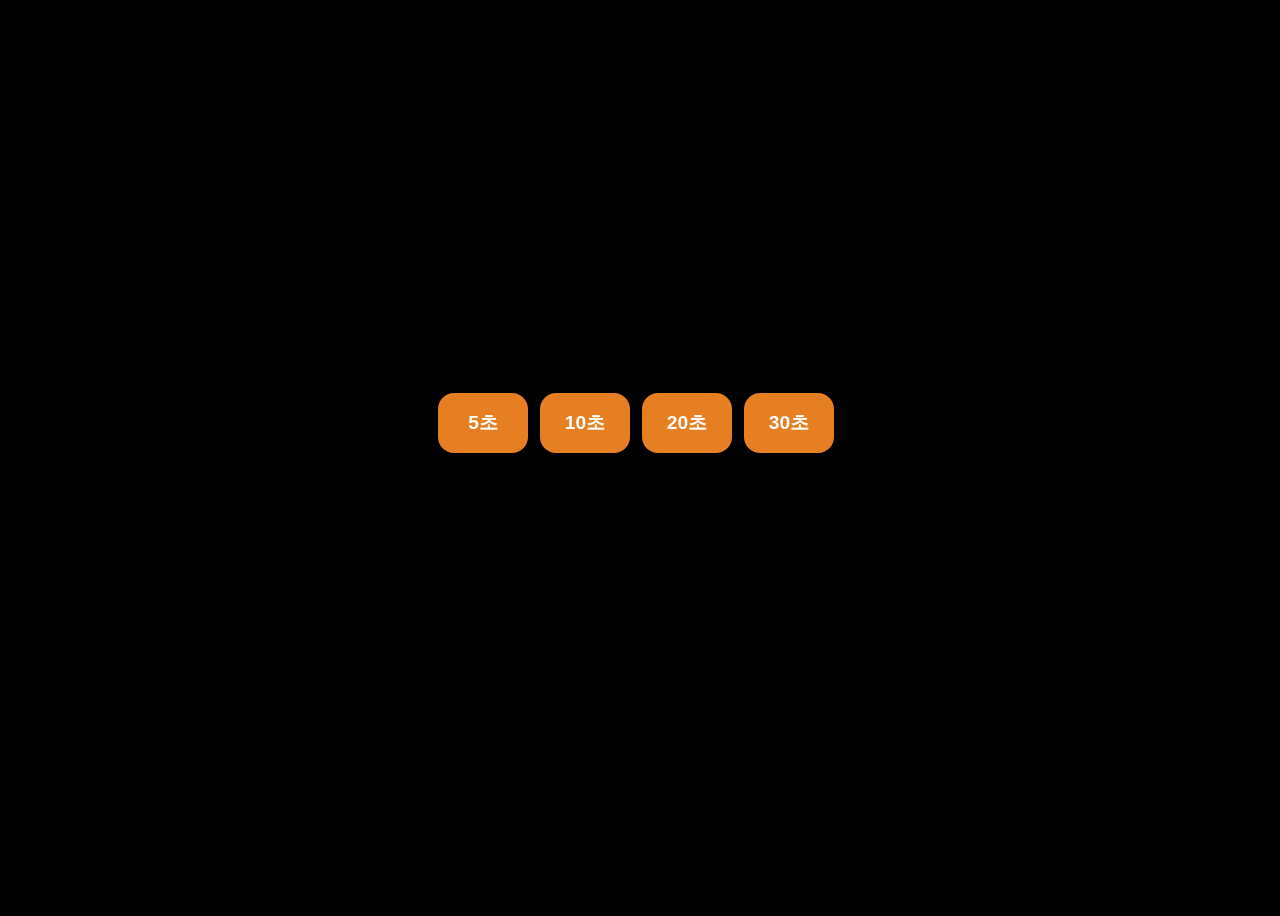
<file: index.html>
<!DOCTYPE html>
<html lang="ko">
<head>
    <meta charset="UTF-8">
    <meta name="viewport" content="width=device-width, initial-scale=1.0">
    <title>주혁이 잡기</title>
    <link rel="stylesheet" href="style.css">
</head>
<body>
    <div class="center-wrap">
        <div style="margin-bottom:20px;">
            <button class="timer-btn" onclick="startGame(5)">5초</button>
            <button class="timer-btn" onclick="startGame(10)">10초</button>
            <button class="timer-btn" onclick="startGame(20)">20초</button>
            <button class="timer-btn" onclick="startGame(30)">30초</button>
        </div>
        <button id="myButton" onclick="moveButton()" style="display:none;">
            <img src="스크린샷 2025-08-02 010105.png" alt="버튼" style="width:100%;height:100%;object-fit:cover;border-radius:16px;">
        </button>
        <div id="final-score" style="margin-top:30px; font-size:1.3em; font-weight:bold;"></div>
    </div>
    <script src="script.js"></script>
</body>
</html>
</file>
<file: style.css>
body {
            background-color: black;
        }
        
        button {
            width: 100px;
            height: 100px;
            font-size: 1.5em;
            border-radius: 16px;
            border: none;
            color: #fff;
            font-weight: bold;
            margin: 10px;
            cursor: pointer;
        }
        .timer-btn {
            width: 90px;
            height: 60px;
            font-size: 1.2em;
            margin: 0 8px 20px 0;
            background: #e67e22;
        }
        .timer-btn:hover {
            background: #c95c00;
        }
        #final-score {
            color: #e74c3c;
        }

        .center-wrap {
            display: flex;
            flex-direction: column;
            align-items: center;
            justify-content: center;
            min-height: 100vh;
        }
</file>
